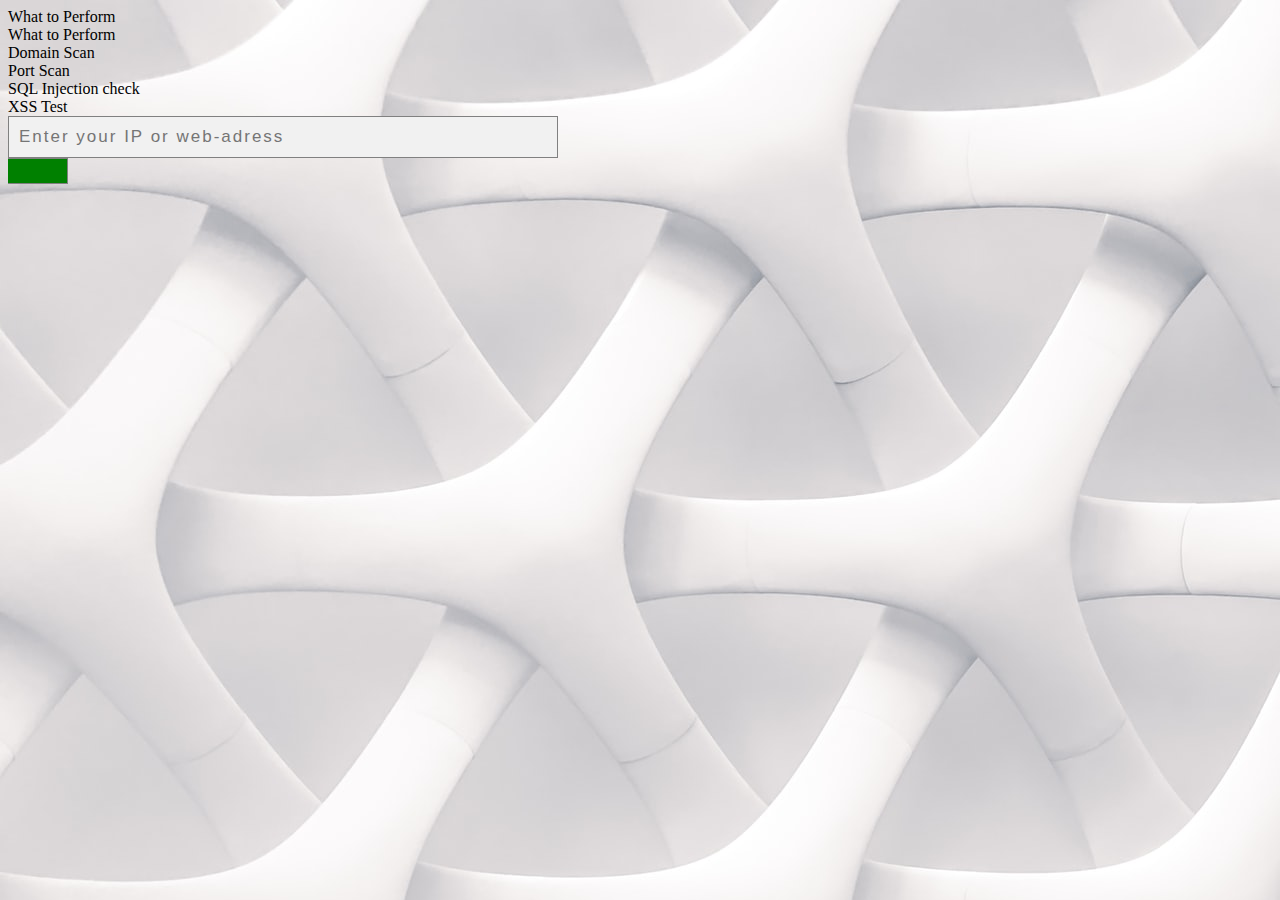
<file: index.html>
<html>
  <head>
    <meta http-equiv="Content-Type" content="text/html; charset=UTF-8" />
    <meta name="viewport" content="width=device-width, initial-scale=1" />
    <meta http-equiv="X-UA-Compatible" content="IE=edge" />
    <link href="https://fonts.googleapis.com/css?family=Poppins" rel="stylesheet" />
    <link href="../static/css/main.css" rel="stylesheet" />
  </head>
  <body>
    <div class="s003">
      <form method="POST" action="ports">
        <div class="inner-form">
          <div class="input-field first-wrap">
            <div class="input-select">
              <select data-trigger="" name="choices-single-defaul">
                <option placeholder="">What to Perform</option>
                <option>XSS Test</option>
                <option>SQL Injection check</option>
                <option>Port Scan</option>
                <option>Domain Scan</option>
              </select>
            </div>
          </div>
          <div class="input-field second-wrap">
            <input id="search" name="ipaddress" type="text" placeholder="Enter your IP or web-adress" />
          </div>
          <div class="input-field third-wrap">
            <button class="btn-search" type="button">
            </button>
          </div>
        </div>
      </form>
    </div>
    <script src="../static/js/extention/choices.js"></script>
    <script>
      const choices = new Choices('[data-trigger]',
      {
        searchEnabled: false,
        itemSelectText: '',
      });

    </script>
  </body>
</html>
</file>
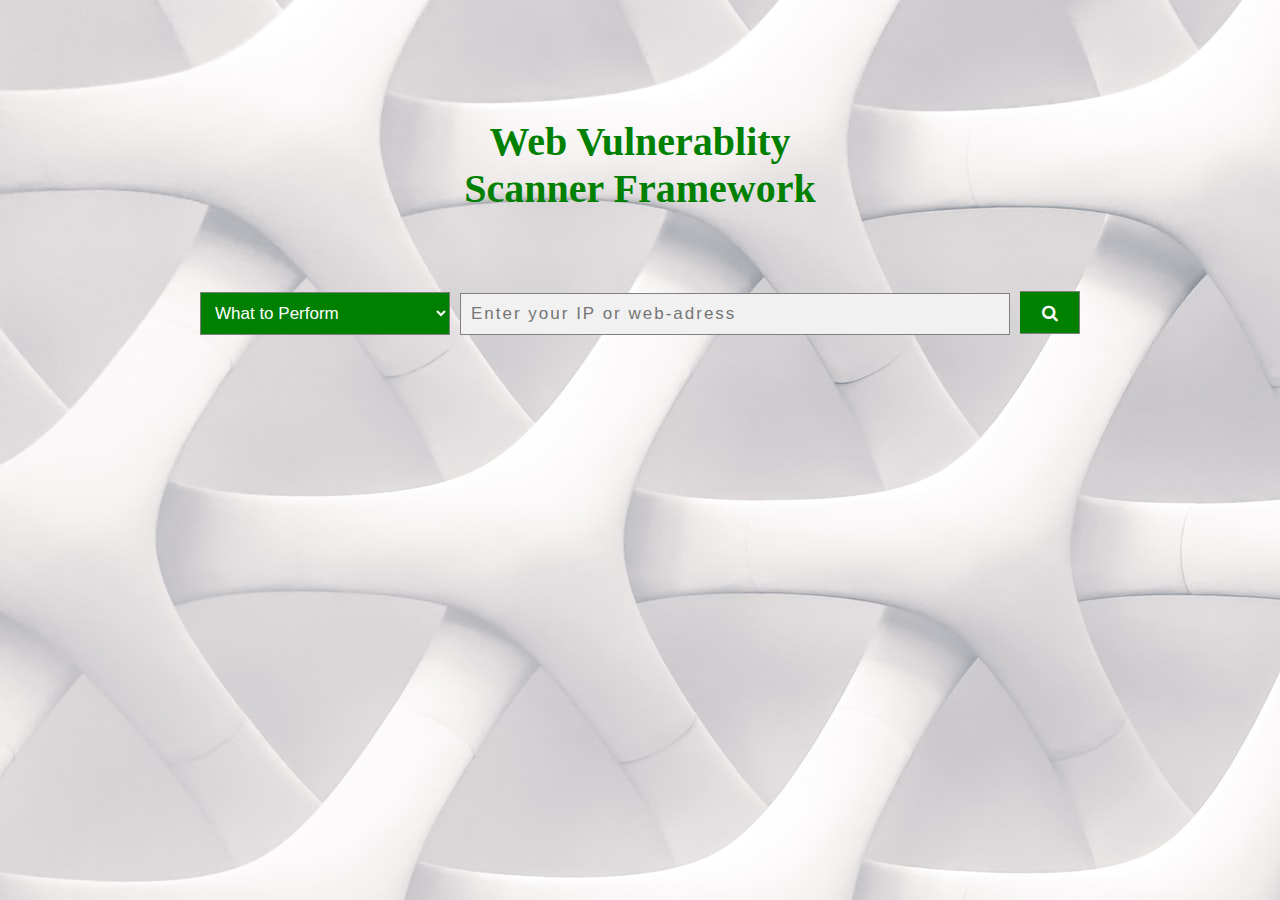
<file: templates/index.html>
<doctype html>
    <html>

    <head>

        <link rel="stylesheet" href="https://cdnjs.cloudflare.com/ajax/libs/font-awesome/4.7.0/css/font-awesome.min.css">
    </head>

    <body>
        <link href='../static/css/main.css' rel='stylesheet'>
        <div class='header'> Web Vulnerablity Scanner Framework</div>
        <div class='bodypart'>
            <form method="POST" id="myform" action="">
                <select class="option" data-trigger="" name="choices-single-defaul" id="attack" onchange=setAction();>
                <option >What to Perform</option>
                <option value="xss">XSS Test</option>
                <option value="sql">SQL Injection check</option>
                <option value="ports">Port Scan</option>
                <option value="subdomain">Domain Scan</option>
                <option value="discover">File path traversal</option>
                <option value="fullscan">Complete scan</option>
              </select>

                <input id="search" class='entervalues' name="ipaddress" type="text" placeholder="Enter your IP or web-adress" />
                <button type='submit'><i class="fa fa-search"></i></button>

            </form>
        </div>

        <script>
            function setAction() {
                var attackType = document.getElementById('attack').value;
                // alert(attackType);
                var formAction = document.getElementById('myform');
                formAction.action = attackType;
                if (attackType == "xss") {
                    search = document.getElementById("search");
                    search.placeholder = "Please enter full url like abc.com";
                } else if (attackType == "discover") {
                    search = document.getElementById("search");
                    search.placeholder = "Please enter pnly domain name e.g abc.com";
                } else {
                    search = document.getElementById("search");
                    search.placeholder = "Please enter IP or URL";
                }
            }
        </script>

    </body>

    </html>
</file>
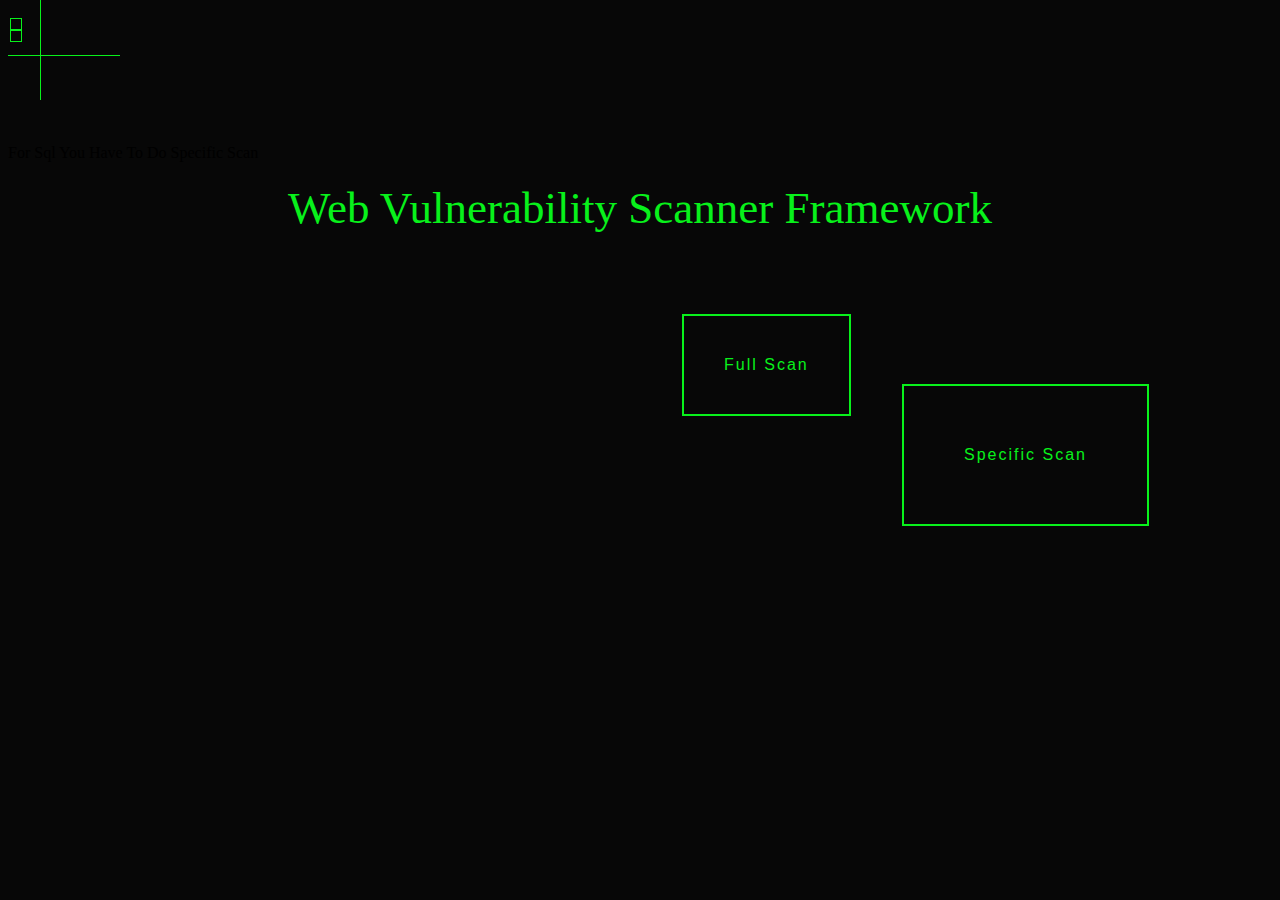
<file: website/index.html>
<!DOCTYPE html>

<html>
    <head>
        <meta charset="utf-8">
        <meta http-equiv="X-UA-Compatible" content="IE=edge">
        <title></title>
        <meta name="description" content="">
        <meta name="viewport" content="width=device-width, initial-scale=1">
        <link rel="stylesheet" href="index.css">
    </head>
    <body>

    <div class = "top"></div>
    <div class = "hung1"></div>
    <div class = "left" ></div>
    <div class = "hung" ></div>
    <h1 class = "header " >Web Vulnerability Scanner Framework</h1>

    <button class = "first" onclick = "sqlInjectionAlert()" >Full Scan</button>
    
    <button class = "second" onclick = "IndivisualScan()">Specific Scan</button>
    <div class = 'alerting'> For Sql You Have To Do Specific Scan</div>
    <div id = "formtext"><div>


        <script>

                function sqlInjectionAlert(){


                        document.getElementById("formtext").innerHTML = "<form action = '' method = 'POST' id = 'myform' ><input type = 'text' class = 'inputformate' placeholder = 'Enter Url' ><input class = 'submitformate' type = 'submit' name = 'submit' value = 'scan'></form>";
                }

                function IndivisualScan(){


                        document.getElementById("formtext").innerHTML = "<button class = 'sql' onclick = 'sql()'>SqlInjection</button><button class = 'port' onclick = 'port()'>PortScan</button><button class = 'Xss' onclick = 'Xss()'>Xss</button><button class = 'Directory' onclick = 'Directory()'>DirectoryScan</button><button class = 'Subdomain' onclick = 'Subdomain()'>SubdomainScan</button>";
                }

                function sql(){

                    document.getElementById("formtext").innerHTML = "<form action = '/sql' method = 'POST' id = 'myform' ><input type = 'text' class = 'inputformate' placeholder = 'Enter Url' ><input class = 'submitformate' type = 'submit' name = 'submit' value = 'scan'></form>";
                }

                function port(){

                    document.getElementById("formtext").innerHTML = "<form action = '/port' method = 'POST' id = 'myform' ><input type = 'text' class = 'inputformate' placeholder = 'Enter Url' ><input class = 'submitformate' type = 'submit' name = 'submit' value = 'scan'></form>";
                }

                function Xss(){

                    document.getElementById("formtext").innerHTML = "<form action = '/Xss' method = 'POST' id = 'myform' ><input type = 'text' class = 'inputformate' placeholder = 'Enter Url' ><input class = 'submitformate' type = 'submit' name = 'submit' value = 'scan'></form>";
                }

                function Directory(){

                    document.getElementById("formtext").innerHTML = "<form action = '/Directory' method = 'POST' id = 'myform' ><input type = 'text' class = 'inputformate' placeholder = 'Enter Url' ><input class = 'submitformate' type = 'submit' name = 'submit' value = 'scan'></form>";
                }

                function Subdomain(){

                    document.getElementById("formtext").innerHTML = "<form action = '/Subdomain' method = 'POST' id = 'myform' ><input type = 'text' class = 'inputformate' placeholder = 'Enter Url' ><input class = 'submitformate' type = 'submit' name = 'submit' value = 'scan'></form>";
                }
        </script>
        
    </body>
</html>
</file>
<file: static/css/main.css>
body{
    
  background-image:url("webv1.jpg");
  
}

.header{

margin: auto;
width: 30%;
padding: 10px;
text-align: center;
color:green;
font-size: 40px;
transform: translateY(100px);
font-weight: bolder;
/* text-shadow:1px 1px 1px black; */

}

button{
  
width: 60px;
padding: 12px;
background: green;
color: white;
font-size: 17px;
border: 1px solid grey;
border-left: none;
cursor: pointer;
}

button:hover {
background: #0b7dda;
}

input{
padding: 10px;
font-size: 17px;
border: 1px solid grey;
width: 550px;
background-color: #f1f1f1;
letter-spacing:2px;
}

select{
  
padding: 10px;
font-size: 17px;
border: 1px solid grey;
width: 250px;
background-color: green;
color:white;
  
}

* {
box-sizing: border-box;
}

.bodypart{
  
margin: auto;
width: 80%;
padding: 10px;
text-align: center;
color:green;
font-size: 40px;
transform: translateY(150px);

}

.kaji{

  color: green ;
  text-align: center;

}

.hnji{
   
    margin: auto;
    width :30%;
    align-items: center;


}

.innertext{

  align-self: center;
}

.kesheho{

  color: green ;
  text-align: center;

}
</file>
<file: website/index.css>
body{-webkit-user-select:none;-moz-user-select:-moz-none;
    -ms-user-select:none;user-select:none}
body{

    background-color: rgb(7, 7, 7);
}

.header{

    color: rgb(8, 241, 27);
    text-align: center;
    transform: translateY(120px);
    font-weight: normal;
    font-size: 45px;
    display:block;
}

button{

  background-color: rgb(7, 7, 7);
  border: 2px solid rgb(8, 241, 27);
  color: rgb(8, 241, 27);
  text-align: center;
  text-decoration: none;
  display: inline-block;
  font-size: 16px;
  margin: 4px 2px;
  cursor: pointer;
  letter-spacing: 2px;
}

.first{
    position: absolute;
    top :310px;
    left: 680px;
    padding: 40px 40px;
}

.second{

    position: absolute;
    top :380px;
    left: 900px;
    padding: 60px 60px;
}

.top , .left {

    width: 112px;
    height: 47px;
    border-bottom: 1px solid rgb(8, 241, 27);
    position: absolute;
}

.left{

    -ms-transform: rotate(90deg);
    transform: rotate(90deg);
    
}

.hung {
    width: 10px;
    height: 10px;
    background-color: rgb(7, 7, 7);
    position: relative;
    animation-name: example;
    animation-duration: 6s;
    border: 1px solid  rgb(8, 241, 27);
    animation-iteration-count: infinite;
    transform: translate(2px, 10px)
  }
  
  @keyframes example {
    0%   {background-color:rgb(7, 7, 7); left:0px; top:0px;}
    50%  {background-color:rgb(7, 7, 7); left:600px; top:0px;}
    100% {background-color:rgb(7, 7, 7); left:0px; top:0px;}
  }

.hung1{

    width: 10px;
    height: 10px;
    background-color: rgb(7, 7, 7);
    position: relative;
    animation-name: example1;
    animation-duration: 6s;
    border: 1px solid  rgb(8, 241, 27);
    animation-iteration-count: infinite;
    transform: translate(2px, 10px)

}

@keyframes example1{

    0%   {background-color:rgb(7, 7, 7); left:0px; top:200px;}
    50%  {background-color:rgb(7, 7, 7); left:0px; top:0px;}
    100% {background-color:rgb(7, 7, 7); left:0px; top:200px;}
}

.inputformate{

    width: 440px;
    box-sizing: border-box;
    border: 2px solid rgb(8, 241, 27) ;
    font-size: 16px;
    background-color:rgb(7, 7, 7);
    background-position: 10px 10px;
    background-repeat: no-repeat;
    padding: 10px 10px 10px 10px;
    color:rgb(8, 241, 27);
    letter-spacing: 2px;
    position: absolute;
    top:600px;
    left:600px;
  }

.submitformate{

    width: 140px;
    box-sizing: border-box;
    border: 2px solid rgb(8, 241, 27) ;
    font-size: 16px;
    background-color:rgb(7, 7, 7);
    background-position: 10px 10px;
    background-repeat: no-repeat;
    padding: 10px 10px 10px 10px;
    color:rgb(8, 241, 27);
    letter-spacing: 2px;
    position: absolute;
    top:600px;
    left:1040px;
}

.sql{

    position: absolute;
    top :380px;
    left:1200px;
    padding: 10px,10px;
}
.port{
    position: absolute;
    top :420px;
    left:1200px;
}
.Directory{
    position: absolute;
    top :460px;
    left:1200px;
}
.Xss{
    position: absolute;
    top :500px;
    left:1200px;

}
.Subdomain{
    position: absolute;
    top :540px;
    left:1200px;

}
</file>
